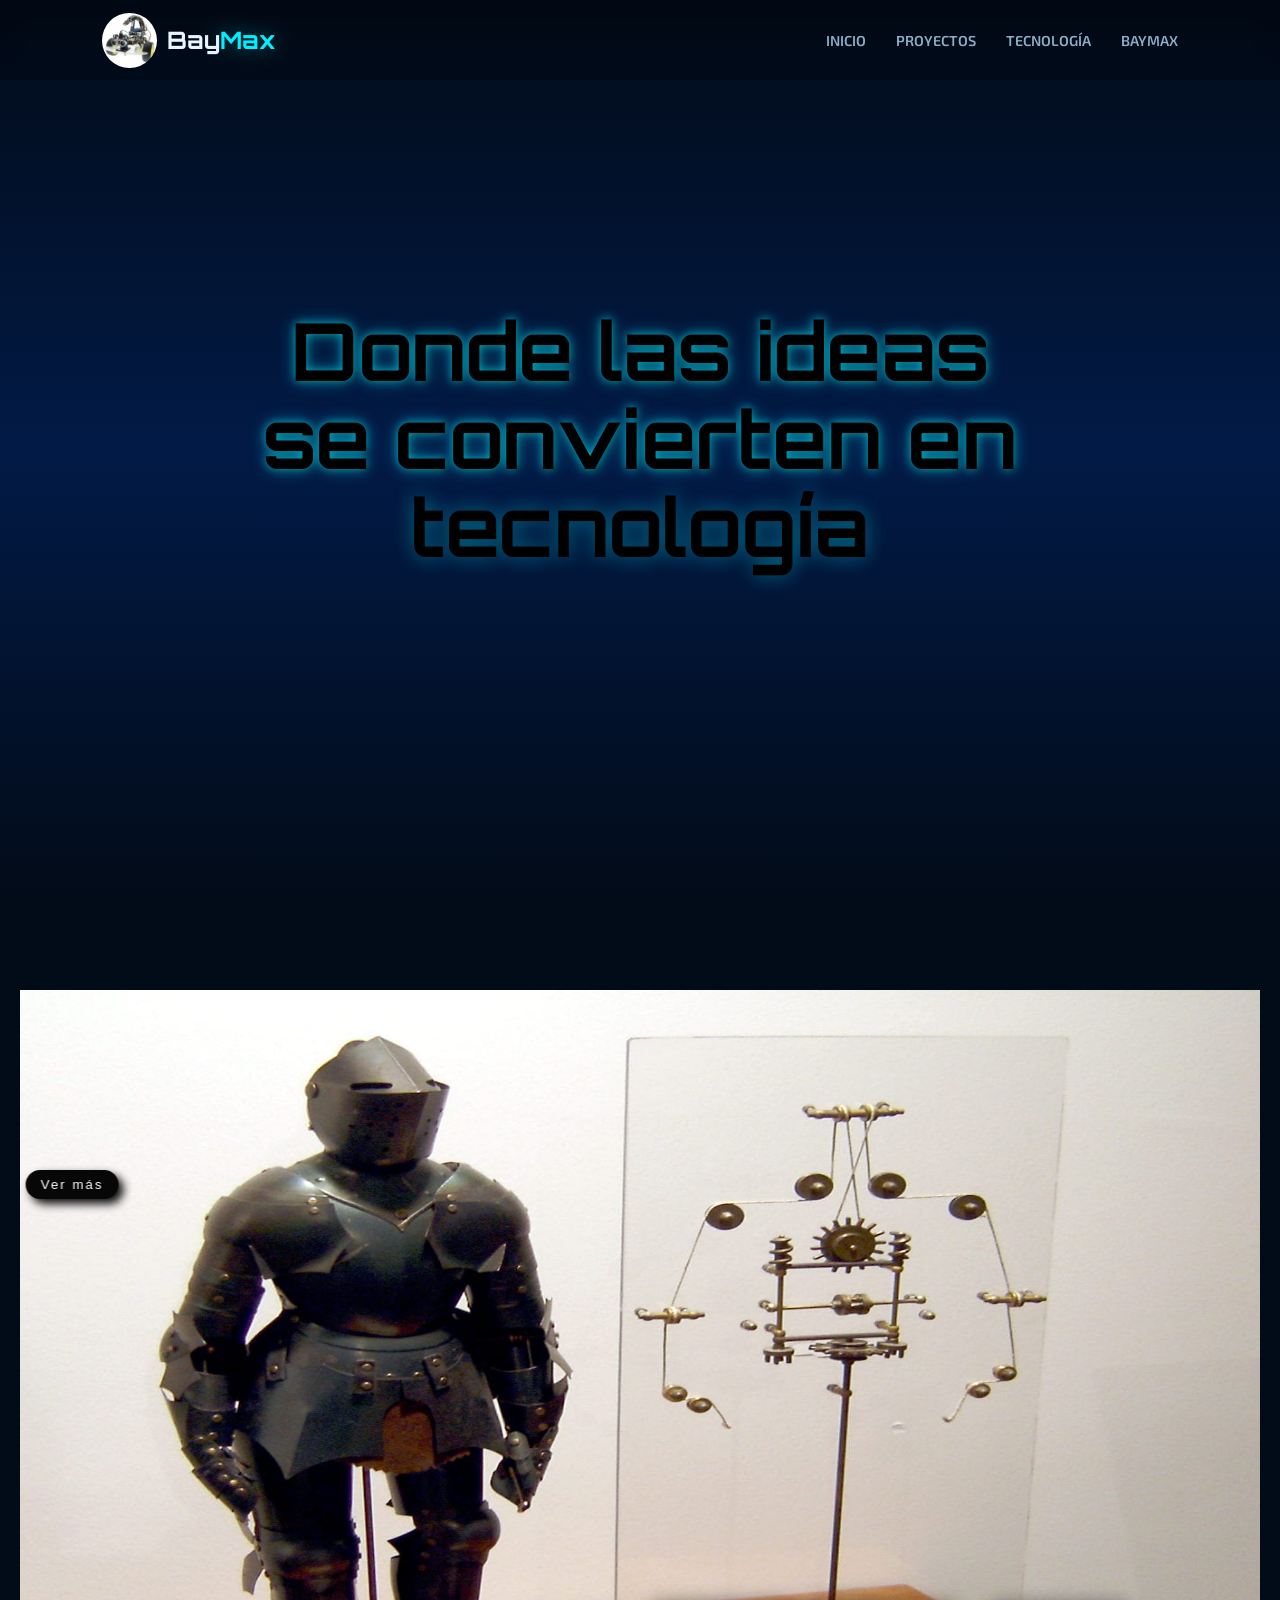
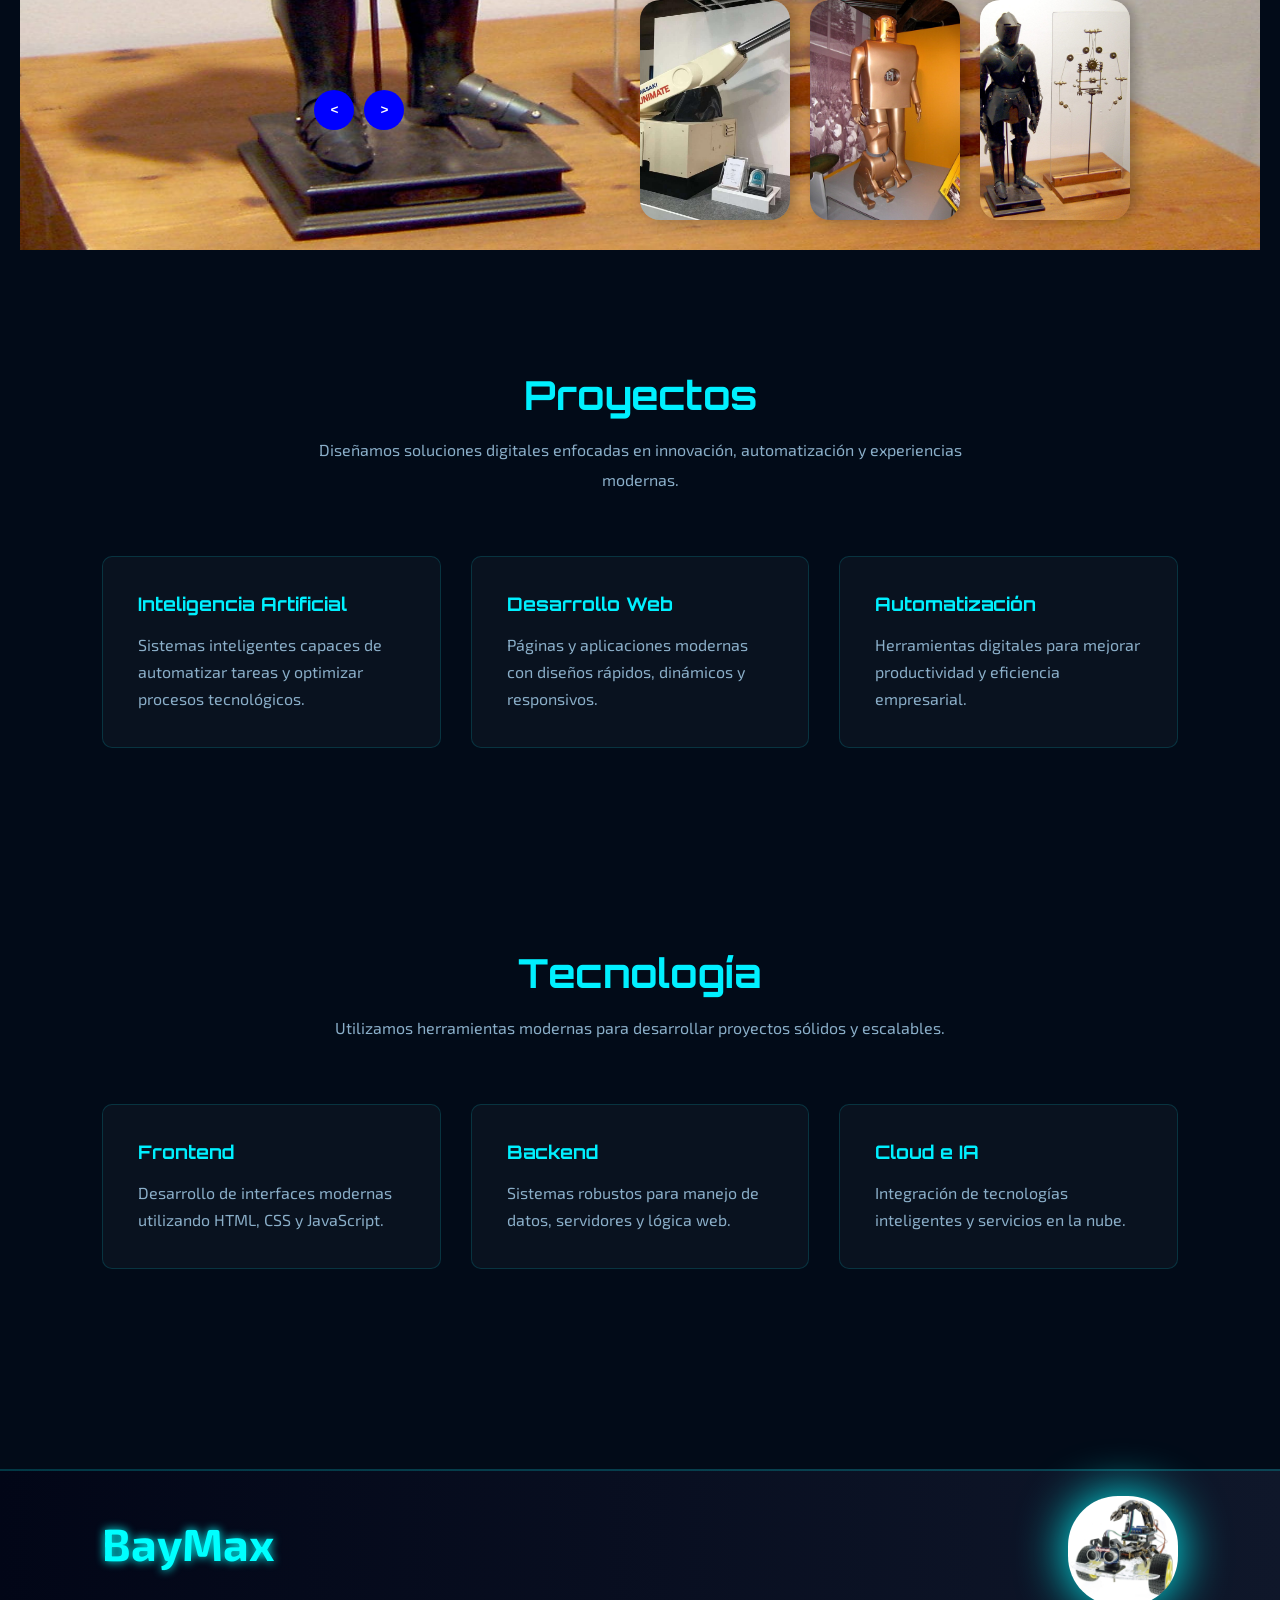
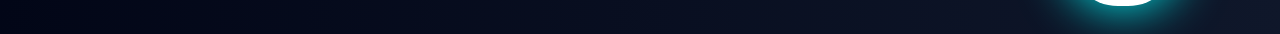
<file: index.html>
<!DOCTYPE html>
<html lang="es">

<head>
    <meta charset="UTF-8">
    <meta name="viewport" content="width=device-width, initial-scale=1.0">
    <title>BayMax</title>
    <link rel="stylesheet" href="css/style.css">
    <link href="https://fonts.googleapis.com/css2?family=Orbitron:wght@400;700;900&family=Exo+2:wght@300;400;600&display=swap" rel="stylesheet">
</head>

<body>

    <header class="hero">
        <div class="overlay"></div>
        <!-- MENÚ -->
        <div class="menu">
            <div class="logo">
                <a href="index.html" class="logo">
                <img src="img/logo.jpeg" alt="Logo">
                </a>
                <h2>Bay<span>Max</span></h2>
            </div>
            <div class="links">
                <a href="index.html">Inicio</a>
                <a href="#proyectos">Proyectos</a>
                <a href="#tecnologia">Tecnología</a>
                <a href="baymax.html">BayMax</a>
            </div>
        </div>

        <!-- TEXTO PRINCIPAL -->
        <div class="contenido">
            <h1>
                Donde las ideas <br>
                se convierten en <span class="tecnologia">tecnología</span>
            </h1>
        </div>
        <video class="contenido-video" muted autoplay loop>
            <source src="video/hero.mp4" type="video/mp4"></source>
        </video>

    </header>

    <section class="carrusel">
        <section class="carrusel">

    <div class="slider">

        <div class="list">

            <!-- ITEM 1 -->
            <div class="item">

                <img src="img/r1.jpeg" alt="">

                <div class="content">

                    <div class="title">
                        Robot
                    </div>

                    <div class="type">
                        
                    </div>

                    <div class="description">
                      El primer diseño de autómata humanoide: El Caballero de Leonardo.
                    </div>

                    <div class="button">
                        <button>Ver más</button>
                    </div>

                </div>

            </div>

            <!-- ITEM 2 -->
            <div class="item">

                <img src="img/r2.jpeg" alt="">

                <div class="content">

                    <div class="title">
                        Robot
                    </div>

                    <div class="type">
                        
                    </div>

                    <div class="description">
                        El primer robot industrial: Unimate
                    </div>

                    <div class="button">
                        <button>Ver más</button>
                    </div>

                </div>

            </div>

            <!-- ITEM 3 -->
            <div class="item">

                <img src="img/r3.jpeg" alt="">

                <div class="content">

                    <div class="title">
                        Robot
                    </div>

                    <div class="type">
                    </div>

                    <div class="description">
                        El primer robot humanoide moderno: Elektro
                    </div>

                    <div class="button">
                        <button>Ver más</button>
                    </div>
               </div>
            </div>
        </div>
        <!-- MINIATURAS -->
        <div class="thumbnail">
            <div class="item">
                <img src="img/r1.jpeg" alt="">
            </div>

            <div class="item">
                <img src="img/r2.jpeg" alt="">
            </div>

            <div class="item">
                <img src="img/r3.jpeg" alt="">
            </div>

        </div>
        <!-- BOTONES -->
        <div class="nextPrevArrows">

            <button class="prev"><</button>
            <button class="next">></button>
        </div>
    </div>
</section>
    </section>

    
    <!-- PROYECTOS -->
    <section class="informacion" id="proyectos">

        <div class="titulo">
            <h2>Proyectos</h2>
            <p>
                Diseñamos soluciones digitales enfocadas en innovación,
                automatización y experiencias modernas.
            </p>
        </div>
        <div class="contenedor">
            <div class="caja">
                <h3>Inteligencia Artificial</h3>

                <p>
                    Sistemas inteligentes capaces de automatizar tareas
                    y optimizar procesos tecnológicos.
                </p>
            </div>

            <div class="caja">
                               <h3>Desarrollo Web</h3>

                <p>
                    Páginas y aplicaciones modernas con diseños rápidos,
                    dinámicos y responsivos.
                </p>
            </div>
            <div class="caja">
                <h3>Automatización</h3>

                <p>
                    Herramientas digitales para mejorar productividad
                    y eficiencia empresarial.
                </p>
            </div>
        </div>
    </section>

    <!-- TECNOLOGÍA -->
    <section class="informacion" id="tecnologia">
        <div class="titulo">
            <h2>Tecnología</h2>
            <p>
                Utilizamos herramientas modernas para desarrollar
                proyectos sólidos y escalables.
            </p>
        </div>
        <div class="contenedor">
            <div class="caja">
                <h3>Frontend</h3>
                <p>
                    Desarrollo de interfaces modernas utilizando HTML,
                    CSS y JavaScript.
                </p>
            </div>
            <div class="caja">
                <h3>Backend</h3>
                <p>
                    Sistemas robustos para manejo de datos,
                    servidores y lógica web.
                </p>
            </div>
            <div class="caja">
                <h3>Cloud e IA</h3>
                <p>
                    Integración de tecnologías inteligentes
                    y servicios en la nube.
                </p>
            </div>
        </div>
    </section>
    
    <footer class="footer">

    <div class="footer-contenido">
        <div class="footer-texto">
            <h2>BayMax</h2>
        </div>

        <div class="footer-img">

            <img src="img/logo.jpeg" alt="BayMax">
        </div>
    </div>
</footer>
    <script src="js/app.js"></script>
</body>
</html>
</file>
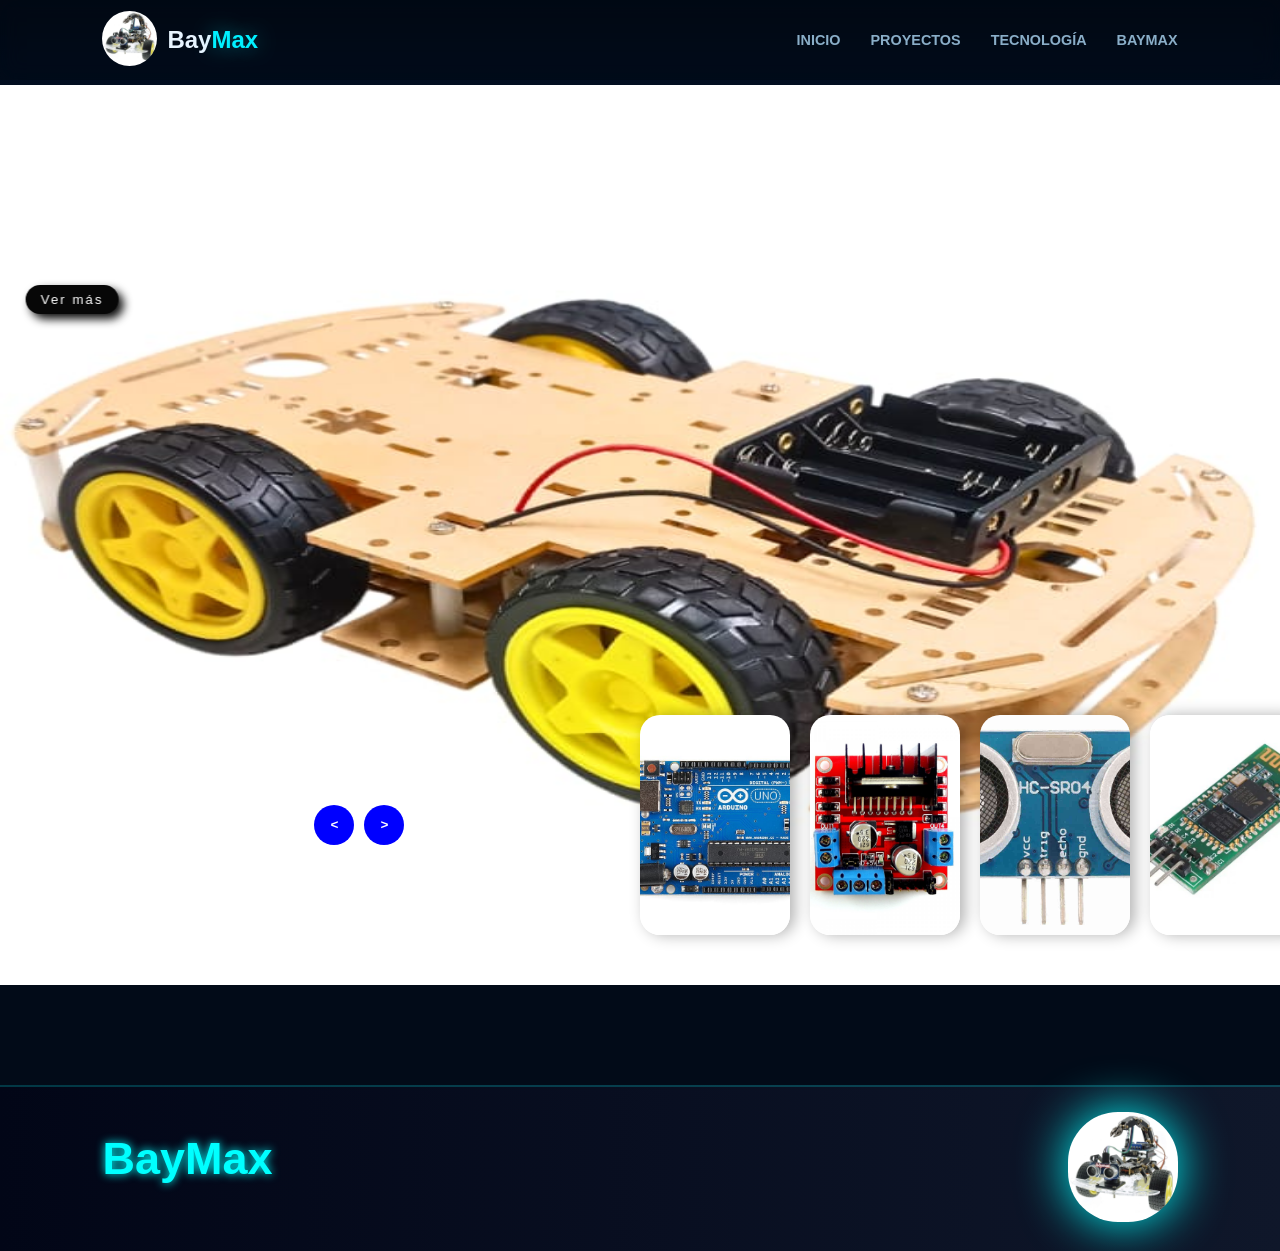
<file: baymax.html>
<!DOCTYPE html>
<html lang="en">
<head>
    <meta charset="UTF-8">
    <meta name="viewport" content="width=device-width, initial-scale=1.0">
    <title>BayMax</title>
    <link rel="stylesheet" href="css/baymax.css">
</head>
<body>
    <header class="hero">
        <div class="overlay"></div>
        <!-- MENÚ -->
        <div class="menu">
            <div class="logo">
                <a href="index.html">
                <img src="img/logo.jpeg" alt="Logo">
                </a>
                <h2>Bay<span>Max</span></h2>
            </div>
            <div class="links">
                <a href="index.html">Inicio</a>
                <a href="index.html">Proyectos</a>
                <a href="index.html">Tecnología</a>
                <a href="baymax.html">BayMax</a>
            </div>
        </div>
    </header>
        
    <section class="carrusel">
        <section class="carrusel">

    <div class="slider">

        <div class="list">

            <!-- ITEM 1 -->
            <div class="item">

                <img src="img/f1.jpeg" alt="">

                <div class="content">

                    <div class="title">
                        Chasis de Robot 4WD (4 ruedas)
                    </div>

                    <div class="type">
                        
                    </div>

                    <div class="description">
                      Un chasis 4WD es la estructura principal del robot. Incluye una base de acrílico resistente, cuatro motores DC y cuatro ruedas, lo que brinda mayor estabilidad, fuerza y equilibrio al desplazarse. Este tipo de chasis permite que el robot tenga mejor tracción y soporte más peso que uno de 2 ruedas. <br>
                      *Características:* <br>
                        * Base resistente y ligera. <br>
                        * Incluye 4 motores DC. <br>
                        * Mayor estabilidad y potencia. <br>
                        * Ideal para proyectos de robótica móvil. <br>
                    </div>

                    <div class="button">
                        <button>Ver más</button>
                    </div>

                </div>

            </div>

            <!-- ITEM 2 -->
            <div class="item">

                <img src="img/f2.jpeg" alt="">

                <div class="content">

                    <div class="title">
                        Arduino Uno R3
                    </div>

                    <div class="type">
                        
                    </div>

                    <div class="description">
                        El Arduino Uno R3 es la tarjeta principal que controla todo el funcionamiento del robot. Se encarga de recibir información de los sensores y enviar instrucciones a los motores y módulos conectados. <br>
                        *Características:* <br> 
                        * Microcontrolador ATmega328P. <br>
                        * Fácil de programar. <br>
                        * Compatible con muchos sensores y módulos. <br>
                        * Alimentación por USB o batería. <br>
                    </div>

                    <div class="button">
                        <button>Ver más</button>
                    </div>

                </div>

            </div>

            <!-- ITEM 3 -->
            <div class="item">

                <img src="img/f3.jpeg" alt="">

                <div class="content">

                    <div class="title">
                        Puente H L298N
                    </div>

                    <div class="type">
                    </div>

                    <div class="description">
                        El módulo L298N permite controlar la dirección y velocidad de los motores del robot. Funciona como intermediario entre el Arduino y los motores, ya que el Arduino no puede alimentar motores directamente. <br>
                        *Características:* <br>
                        * Control de motores DC y motores paso a paso. <br>
                        * Permite avanzar, retroceder y girar. <br>
                        * Control de velocidad mediante PWM. <br>
                        * Compatible con proyectos de robótica. <br>

                    </div>

                    <div class="button">
                        <button>Ver más</button>
                    </div>
               </div>
            </div>
            <!-- ITEM 4 -->
            <div class="item">

                <img src="img/f4.jpeg" alt="">

                <div class="content">

                    <div class="title">
                        Sensor Ultrasonido HC-SR04
                    </div>

                    <div class="type">
                    </div>

                    <div class="description">
                        El sensor HC-SR04 permite medir distancias utilizando ondas ultrasónicas. Es usado para detectar obstáculos y evitar choques durante el movimiento del robot. <br>
                        *Características:* <br>
                        * Detecta objetos a distancia. <br>
                        * Alta precisión. <br>
                        * Fácil conexión con Arduino. <br>
                        * Ideal para robots autónomos. <br>

                    </div>

                    <div class="button">
                        <button>Ver más</button>
                    </div>
               </div>
            </div>
            <!-- ITEM 5 -->
            <div class="item">

                <img src="img/f5.jpeg" alt="">

                <div class="content">

                    <div class="title">
                        Puente H L298N
                    </div>

                    <div class="type">
                    </div>

                    <div class="description">
                        El módulo L298N permite controlar la dirección y velocidad de los motores del robot. Funciona como intermediario entre el Arduino y los motores, ya que el Arduino no puede alimentar motores directamente. <br>
                        *Características:* <br>
                        * Control de motores DC y motores paso a paso. <br>
                        * Permite avanzar, retroceder y girar. <br>
                        * Control de velocidad mediante PWM. <br>
                        * Compatible con proyectos de robótica. <br>

                    </div>

                    <div class="button">
                        <button>Ver más</button>
                    </div>
               </div>
            </div>
            <!-- ITEM 6 -->
            <div class="item">

                <img src="img/f6.jpeg" alt="">

                <div class="content">

                    <div class="title">
                        Módulo Bluetooth HC-05
                    </div>

                    <div class="type">
                    </div>

                    <div class="description">
                        El HC-05 permite controlar el robot desde un teléfono celular mediante conexión Bluetooth. Facilita el envío y recepción de datos inalámbricamente. <br>
                        *Características:* <br>
                        * Comunicación inalámbrica Bluetooth. <br>
                        * Compatible con Android. <br>
                        * Fácil configuración. <br>
                        * Alcance aproximado de 10 metros. <br>
                    </div>

                    <div class="button">
                        <button>Ver más</button>
                    </div>
               </div>
            </div>
            <!-- ITEM 7 -->
            <div class="item">

                <img src="img/f7.jpeg" alt="">

                <div class="content">

                    <div class="title">
                        Servomotor SG90
                    </div>

                    <div class="type">
                    </div>

                    <div class="description">
                        El servomotor SG90 es un motor pequeño que puede girar en ángulos específicos con gran precisión. En este proyecto se utiliza para mover el sensor ultrasónico hacia los lados. <br>
                        *Características:* <br>
                        * Movimiento preciso. <br>
                        * Rotación de hasta 180°. <br>
                        * Tamaño compacto. <br>
                        * Bajo consumo de energía. <br>
                    </div>

                    <div class="button">
                        <button>Ver más</button>
                    </div>
               </div>
            </div>
            <!-- ITEM 8-->
            <div class="item">

                <img src="img/f8.jpeg" alt="">

                <div class="content">

                    <div class="title">
                        Portapilas para Baterías 18650
                    </div>

                    <div class="type">
                    </div>

                    <div class="description">
                        El portapilas sirve para sostener y conectar las baterías recargables que alimentan el robot de manera segura. <br>
                        *Características:* <br>
                        * Espacio para 2 baterías 18650. <br>
                        * Fácil conexión. <br>
                        * Diseño compacto. <br>
                        * Alimentación estable para el proyecto. <br>

                    </div>

                    <div class="button">
                        <button>Ver más</button>
                    </div>
               </div>
            </div>
            <!-- ITEM 9 -->
            <div class="item">

                <img src="img/f9.jpeg" alt="">

                <div class="content">

                    <div class="title">
                         Baterías Li-ion 18650
                    </div>

                    <div class="type">
                    </div>

                    <div class="description">
                        Las baterías 18650 son baterías recargables de ion-litio que proporcionan energía suficiente para mover los motores y alimentar los componentes electrónicos del robot. <br>
                        *Características:* <br>
                        * Recargables. <br>
                        * Mayor duración. <br>
                        * Buena capacidad energética. <br>
                        * Ideales para proyectos de robótica. <br>


                    </div>

                    <div class="button">
                        <button>Ver más</button>
                    </div>
               </div>
            </div>
            <!-- ITEM 10 -->
            <div class="item">

                <img src="img/f10.jpeg" alt="">

                <div class="content">

                    <div class="title">
                         Kit de Cables Jumper
                    </div>

                    <div class="type">
                    </div>

                    <div class="description">
                        Los cables jumper permiten conectar los componentes electrónicos entre sí sin necesidad de soldadura. Son esenciales para realizar las conexiones en protoboard y módulos. <br>
                        *Características:* <br>
                        * Fácil instalación. <br>
                        * Diferentes tipos de conexión. <br>
                        * Reutilizables. <br>
                        * Ideales para prototipos electrónicos. <br> 
                    </div>

                    <div class="button">
                        <button>Ver más</button>
                    </div>
               </div>
            </div>
        </div>
        <!-- MINIATURAS -->
        <div class="thumbnail">
            <div class="item">
                <img src="img/f1.jpeg" alt="">
            </div>
            <div class="item">
                <img src="img/f2.jpeg" alt="">
            </div>
            <div class="item">
                <img src="img/f3.jpeg" alt="">
            </div>
            <div class="item">
                <img src="img/f4.jpeg" alt="">
            </div>
            <div class="item">
                <img src="img/f5.jpeg" alt="">
            </div>
            <div class="item">
                <img src="img/f6.jpeg" alt="">
            </div>
            <div class="item">
                <img src="img/f7.jpeg" alt="">
            </div>
            <div class="item">
                <img src="img/f8.jpeg" alt="">
            </div>
            <div class="item">
                <img src="img/f9.jpeg" alt="">
            </div>
            <div class="item">
                <img src="img/f10.jpeg" alt="">
            </div>

        </div>
        <!-- BOTONES -->
        <div class="nextPrevArrows">

            <button class="prev"><</button>
            <button class="next">></button>
        </div>
    </div>
 </section>

    <footer class="footer">

    <div class="footer-contenido">
        <div class="footer-texto">
            <h2>BayMax</h2>
        </div>

        <div class="footer-img">

            <img src="img/logo.jpeg" alt="BayMax">
        </div>
    </div>
    </footer>
    <script src="js/baymax.js"></script>
</body>
</html>
</file>
<file: css/style.css>
:root {
  --cyan: #00f0ff;
  --blue: #0057ff;
  --dark: #020b18;
  --gray: #8aaec8;
  --white: #e8f4ff;
    --shadow: 0 0 20px rgba(0, 240, 255, 0.4);
} 

* {
    margin: 0;
    padding: 0;
    box-sizing: border-box;
}

body {
    background: var(--dark);
    color: var(--white);
    font-family: 'Exo 2', sans-serif;
}

html {
    scroll-behavior: smooth;
}

/* CAPA OSCURA */
.overlay {
    width: 100%;
    height: 100%;

    background: linear-gradient(
        rgba(2, 11, 24, 0.8),
        rgba(0, 87, 255, 0.2),
        rgba(2, 11, 24, 0.9)
    );

    position: absolute;
    top: 0;
    left: 0;
}

.menu {
    width: 100%;
    height: 80px;
    padding: 0 8%;
    display: flex;
    justify-content: space-between;
    align-items: center;
    position: relative;
    z-index: 10;
    background: rgba(0, 0, 0, 0.2);
    backdrop-filter: blur(10px);
}


/* LOGO */

.logo {
    display: flex;
    align-items: center;
    gap: 10px;
    cursor: pointer
}

.logo img {
    width: 55px;
    border-radius: 50px;
}

.logo h2 {
    font-family: 'Orbitron', sans-serif;
    font-size: 1.5rem;
}

.logo span {
    color: var(--cyan);
    text-shadow: var(--shadow);
}

.links {
    display: flex;
    gap: 30px;
}

.links a {
    color: var(--gray);

    text-decoration: none;
    text-transform: uppercase;

    font-size: 0.9rem;
    font-weight: 600;

    transition: 0.3s;
}

.links a:hover {
    color: var(--cyan);
}

.contenido {
    width: 100%;
    max-width: 700px;

    padding: 120px 8%;

    position: relative;
    z-index: 5;
}

.subtitulo {
    color: var(--cyan);

    font-family: 'Orbitron', sans-serif;

    font-size: 0.8rem;
    letter-spacing: 3px;
    text-transform: uppercase;

    margin-bottom: 20px;
}


/* TÍTULO */

.contenido h1 {
  font-family: 'Orbitron', sans-serif;
  color: black;
  font-size: 5rem;
  line-height: 1.1;
  margin-bottom: 25px;
} 

.contenido h1 span {
  text-shadow: var(--shadow);
} 

.descripcion {
  color: var(--gray);
  font-size: 1rem;
  line-height: 1.8;
  margin-bottom: 35px;
}

/* BOTONES */

.botones {
    display: flex;
    gap: 20px;
}

.btn1,
.btn2 {
  padding: 14px 28px;
  text-decoration: none;
  text-transform: uppercase;
  font-size: 0.8rem;
  font-weight: bold;
  border-radius: 5px;
  transition: 0.3s;
}


/* BOTÓN PRINCIPAL */

.btn1 {
    background: var(--cyan);
    color: var(--dark);
}

.btn1:hover {
    transform: translateY(-4px);
    box-shadow: var(--shadow);
}

.hero{
  position: relative;
}

.hero video{
  width: 100%;
  display: block;
  margin-left: 10px;
  position: relative;
  z-index: 1;
} 

.contenido-hero h1{
    font-size: 4rem;
    max-width: 600px;
}

/* BOTÓN SECUNDARIO */

.btn2 {
    border: 1px solid var(--cyan);
    color: var(--cyan);
}

.btn2:hover {
    background: rgba(0, 240, 255, 0.1);
    transform: translateY(-4px);
}


/* CARRUSEL */

.carrusel {
  width: 100%;
  height: 100vh;
  background: var(--dark);
}


/* SECCIONES */

.informacion {
  padding: 100px 8%;
}


/* TÍTULOS */

.titulo {
  text-align: center;
  margin-bottom: 60px;
}

.titulo h2 {
    font-family: 'Orbitron', sans-serif;

    font-size: 2.5rem;

    color: var(--cyan);

    margin-bottom: 15px;
}

.titulo p {
    max-width: 700px;
    margin: auto;
    color: var(--gray);
    line-height: 1.9;
}


/* CONTENEDOR */

.contenedor {
    display: grid;
    grid-template-columns: repeat(3, 1fr);
    gap: 30px;
}


/* CAJAS */

.caja {
    padding: 35px;

    background: rgba(255, 255, 255, 0.03);

    border: 1px solid rgba(0, 240, 255, 0.15);
    border-radius: 10px;

    transition: 0.3s;
}

.caja:hover {
    transform: translateY(-5px);

    border-color: var(--cyan);

    box-shadow: 0 0 20px rgba(0, 240, 255, 0.15);
}

.caja h3 {
    color: var(--cyan);

    font-family: 'Orbitron', sans-serif;

    margin-bottom: 15px;
}

.caja p {
    color: var(--gray);
    line-height: 1.7;
}


/* RESPONSIVE */

@media (max-width: 900px) {

    .contenido h1 {
        font-size: 3.5rem;
    }

    .contenedor {
        grid-template-columns: 1fr;
    }

    .botones {
        flex-direction: column;
    }
}
  

@media (max-width: 600px) {

    .menu {
        flex-direction: column;
        height: auto;

        padding: 20px;
        gap: 15px;
    }

    .links {
        gap: 15px;
    }

    .contenido {
        padding-top: 80px;
    }

    .contenido h1 {
        font-size: 2.5rem;
    }

    .titulo h2 {
        font-size: 2rem;
    }
} 

/* ANIMACIONES */

@keyframes aparecer {

    from {
        opacity: 0;
        transform: translateY(40px);
    }

    to {
        opacity: 1;
        transform: translateY(0);
    }
}


/* EFECTOS */

.subtitulo {
    opacity: 0;
    animation: aparecer 1s ease forwards;
}

.contenido h1 {
    opacity: 0;
    animation: aparecer 1s ease forwards;
    animation-delay: 0.4s;
}

.descripcion {
    opacity: 0;
    animation: aparecer 1s ease forwards;
    animation-delay: 0.8s;
}

.botones {
  opacity: 0;
  animation: aparecer 1s ease forwards;
  animation-delay: 1.2s;
}  


/*Carrousel */
.slider {
  width: 100vw;
  height: 100vh;
  overflow: hidden;
  margin-top: 70px;
  position: relative;
} 
 
.slider .list .item {
  position: absolute;
  inset: 0 0 0 0;   
} 

.slider .list .item img {
  width: 100%;
  height: 100%;
  object-position: center;
  padding: 20px;
  object-position: top;
}    

.slider .list .item .content {
  position: absolute;
  top: 20%;
  width: 1140px;
  max-width: 80%;
  left: 50%;
  transform: translateX(-60%);
  padding-right: 30%;
  box-sizing: border-box;
  color: #00f0ff;
  text-shadow: 0 5px 5px #0004;
  filter: drop-shadow(5px 5px 5px rgb(11, 11, 11)); 
} 

.slider .list .item .content .title,
.slider .list .item .content .type {
  font-size: 5em;
  font-weight: bold;
  line-height: 1.3em; 
  display: none; 
  background-color: rgb(0, 0, 0, 0.4);
} 

.slider .list .item .content .type {
  color: #fff;
  display: none;
  background-color: rgb(0, 0, 0, 0.4);
} 

.slider .list .item .content .description{
  font-size: 19px; 
  color: #fff;  
  display: none;
  background-color: rgb(0, 0, 0, 0.4);
}  

.slider .list .item .content .button {
  margin-top: 20px;
} 

.slider .list .item .content .button button{
  border: none;
  background-color: #070707;
  color: #fff;
  padding: 7px 15px;
  font-family: "Poppins", sans-serif;
  font-weight: 500;
  cursor: pointer;
  letter-spacing: 2px;
  transition: 0.4s;
  border-radius: 70px; 
} 

.slider .list .item .content .button button:hover {
  background-color: blue;
  color: #fff1f1; 
  box-shadow: -3px 2px 1px 1px #2ad2f8;
}

.thumbnail {
  display: flex;
  gap: 20px;
  position: absolute;
  bottom: 50px;
  left: 50%;
  width: max-content;
  z-index: 100;
} 

.thumbnail .item {
  width: 150px;
  height: 220px;
  flex-shrink: 0;
  position: relative;
} 

.thumbnail .item img {     /* imagenes que falta darle el margen*/
  width: 100%; 
  height: 100%;
  object-fit: cover;
  border-radius: 20px;
  box-shadow: 5px 0 15px rgba(0, 0, 0, 0.3); 
  display: grid;
} 

.nextPrevArrows {
  position: absolute;
  top: 80%;
  right: 52%;
  z-index: 100;
  width: 300px;
  max-width: 30%;
  display: flex;
  gap: 10px;
  align-items: center;
}

.nextPrevArrows button {
  width: 40px;
  height: 40px;
  border-radius: 50%;
  background-color: blue;
  border: none;
  color: white;
  font-family: monospace;
  font-weight: bold;
  cursor: pointer;
  transition: 0.5s;
}

.nextPrevArrows button:hover {
  background-color: rgb(150, 231, 252);
  color:#000;
}

.slider .list .item:nth-child(1) {
  z-index: 1;
} 

.slider .list .item:nth-child(1) .content .title,
.slider .list .item:nth-child(1) .content .type,
.slider .list .item:nth-child(1) .content .description,
.slider .list .item:nth-child(1) .content .button {
  transform: translateY(50px);
  filter: blur(20px);
  opacity: 0;
  animation: showContent 0.5s 1s linear 1 forwards;
}

@keyframes showContent {
  to{
    transform: translateY(0px);
    filter: blur(00px);
    opacity: 1;
  } 
} 

.slider .list .item:nth-child(1) .content .title {
  animation-delay: 0.4s;
} 
.slider .list .item:nth-child(1) .content .type {
  animation-delay: 0.6s;
} 
.slider .list .item:nth-child(1) .content .description {
  animation-delay: 0.8s;
} 
.slider .list .item:nth-child(1) .content .button {
  animation-delay: 1s;
}  

/* animacion de las cartitas derec */
.slider.next .list .item:nth-child(1) img {
  width: 130px;
  height: 220px;
  position: absolute;
  bottom: 40px;
  left: 40%;
  border-radius: 40px; 
  animation: showImage 0.5s linear 1 forwards;
} 

@keyframes showImage {
  to{
    bottom: 0;
    left: 0;
    width: 100%;
    height: 100%;
    border-radius: 0;
  }
} 

.slider.next .thumbnail .item:nth-last-child(1){
  overflow: hidden;
  animation: showThumbnail 0.5s linear 1 forwards;
} 
.slider.prev .list .item img{
  z-index: 100;
} 

@keyframes showThumbnail {
  from{
    width: 0;
    opacity: 0;
  }
} 

.slider.next .thumbnail {
  animation: effectNext .6s linear 1 forwards;
}

@keyframes effectNext {
  from{
    transform: translateX(150px);
  }
} 

.slider.prev .list .item:nth-child(2){
  z-index: 2;
} 

.slider.prev .list .item:nth-child(2) img {
  position: absolute;
  bottom: 0;
  left: 0;
  animation: outFrame 0.5s linear 1 forwards;
} 

@keyframes outFrame {
  to{
    width: 150px;
    height: 220px;
    bottom: 50px;
    left: 50%;
    border-radius: 20px;
  }
} 

.slider.prev .thumbnail .item:nth-child(1) {
  overflow: hidden;
  opacity: 0;
  animation: showThumbnail .5s linear 1 forwards;
} 

.slider.prev .list .item:nth-child(1) .content .title,
.slider.prev .list .item:nth-child(1) .content .type,
.slider.prev .list .item:nth-child(1) .content .description,
.slider.prev .list .item:nth-child(1) .content .button {
  animation: contentOut 0.5s 1s linear 1 forwards;
} 

@keyframes contentOut {
  to{
    transform: translateY(-150px);
    filter: blur(20px);
    opacity: 0;
  }
} 

@media screen and (max-width: 678px){
  .slider .list .item .content {
    padding-right: 0;
  }


  .slider .list .item .content .title {
    font-size: 30px;
  }
}  

/* Cuando se haga clic, mostrar el contenido */
.slider .list .item .content.show .title,
.slider .list .item .content.show .type,
.slider .list .item .content.show .description {
  display: block;
}   

.footer{
  width: 100%;
  background:
  linear-gradient(
  to right,
   #020617,
   #0f172a
  );
  padding: 25px 8%;
  border-top:
  2px solid rgba(0,255,255,0.2);
  margin-top: 100px;
} 


.footer-contenido{
  display: flex;
  justify-content: space-between;
  align-items: center;
  flex-wrap: wrap;
  gap: 40px;
} 

.footer-texto{
  max-width: 500px;
} 

.footer-texto h2{
  font-size: 45px;
  color: cyan;
  margin-bottom: 20px;
  text-shadow: 0 0 10px cyan;
}   
 
.footer-texto p{
  color: #cbd5e1;
  line-height: 1.8;
  font-size: 17px;
}

/* el logo de la parte del footer */
.footer-img img{
  width: 110px;
  border-radius: 50px;
  filter:
  drop-shadow(0 0 25px cyan);
  animation: flotar 3s ease-in-out infinite;
}

@keyframes flotar{

    0%{
        transform: translateY(0);
    }

    50%{
        transform: translateY(-15px);
    }

    100%{
        transform: translateY(0);
    }

}

/* ===== RESPONSIVE ===== */

@media(max-width:768px){

    .footer-contenido{
        flex-direction: column;

        text-align: center;
    }

    .footer-img img{
        width: 220px;
    }

}




.hero {
  position: relative;
  width: 100%;
  min-height: 100vh; /* mejor que height fija */
  overflow: hidden;
}

.contenido-video {
  position: absolute;
  inset: 0; /* top/right/bottom/left */
  width: 100%;
  height: 100%;
  object-fit: cover;
  z-index: 0;
}

.contenido {
  position: absolute;
  top: 50%;
  left: 50%;
  transform: translate(-50%, -50%); /* centrado real */
  text-align: center;
  z-index: 2;
  color: #ffffff;
    text-shadow:
      0 0 8px rgba(0,229,255,.7),
      0 0 18px rgba(0,229,255,.4),
      2px 2px 6px rgba(0,0,0,.7);
  width: 90%;
  max-width: 900px;
  padding: 1rem;
}

/* Tablet */
@media (max-width: 768px) {
  .hero {
    min-height: 80vh;
  }

  .contenido {
    width: 92%;
    padding: 1rem;
    transform: translate(-50%, -50%);
  }
}

/* Celular */
@media (max-width: 480px) {
  .hero {
    min-height: 70vh;
  }

  .contenido {
    width: 95%;
    padding: 0.8rem;
    font-size: 0.95rem;
  }
}
</file>
<file: css/baymax.css>
* {
    margin: 0;
    padding: 0;
    box-sizing: border-box;
} 

body {
    background: var(--dark);
    color: var(--white);
    font-family: 'Exo 2', sans-serif;
}

:root {
    --cyan: #00f0ff;
    --blue: #0057ff;
    --dark: #020b18;
    --gray: #8aaec8;
    --white: #e8f4ff;
    --shadow: 0 0 20px rgba(0, 240, 255, 0.4);
}


/* CAPA OSCURA */
.overlay {
  width: 100%;
  height: 100%;
  background: linear-gradient(
        rgba(2, 11, 24, 0.8),
        rgba(0, 87, 255, 0.2),
        rgba(2, 11, 24, 0.9)
  );
  position: absolute;
  top: 0;
  left: 0;
} 

.menu {
    width: 100%;
    height: 80px;
    padding: 0 8%;
    display: flex;
    justify-content: space-between;
    align-items: center;
    position: relative;
    z-index: 10;
    background: rgba(0, 0, 0, 0.2);
    backdrop-filter: blur(10px);
}

/* LOGO */
.logo {
    display: flex;
    align-items: center;
    gap: 10px;
    cursor: pointer;
}

.logo img {
    width: 55px;
    border-radius: 50px;
}

.logo h2 {
    font-family: 'Orbitron', sans-serif;
    font-size: 1.5rem;
}

.logo span {
    color: var(--cyan);
    text-shadow: var(--shadow);
}

.links {
    display: flex;
    gap: 30px;
}

.links a {
    color: var(--gray);

    text-decoration: none;
    text-transform: uppercase;

    font-size: 0.9rem;
    font-weight: 600;

    transition: 0.3s;
}

.links a:hover {
    color: var(--cyan);
}

/*Carrousel */
.slider {
  width: 100vw;
  height: 100vh;
  overflow: hidden;
  margin-top: 5px;
  position: relative;
} 
 
.slider .list .item {
  position: absolute;
  inset: 0 0 0 0;   
} 

.slider .list .item img {
  width: 100%;
  height: 100%;
  object-position: center;
  object-position: top;
}     

.slider .list .item .content {
  position: absolute;
  top: 20%;
  width: 1140px;
  max-width: 80%;
  left: 50%;
  transform: translateX(-60%);
  padding-right: 30%;
  box-sizing: border-box;
  color: mediumorchid;
  text-shadow: 0 5px 5px #0004;
  filter: drop-shadow(5px 5px 5px rgb(11, 11, 11)); 
} 

.slider .list .item .content .title,
.slider .list .item .content .type {
  font-size: 5em;
  font-weight: bold;
  line-height: 1.3em; 
  display: none; 
  background-color: rgb(0, 0, 0, 0.4);
} 

.slider .list .item .content .type {
  color: #fff;
  display: none;
} 

.slider .list .item .content .description{
  font-size: 19px; 
  color: white;  
  display: none;
  background-color: rgb(0, 0, 0, 0.4);
}  

.slider .list .item .content .button {
  margin-top: 20px;
} 

.slider .list .item .content .button button{
  border: none;
  background-color: #070707;
  color: #fff;
  padding: 7px 15px;
  font-family: "Poppins", sans-serif;
  font-weight: 500;
  cursor: pointer;
  letter-spacing: 2px;
  transition: 0.4s;
  border-radius: 70px; 
} 

.slider .list .item .content .button button:hover {
  background-color: blue;
  color: #fff1f1; 
  box-shadow: -3px 2px 1px 1px #2ad2f8;
}

.thumbnail {
  display: flex;
  gap: 20px;
  position: absolute;
  bottom: 50px;
  left: 50%;
  width: max-content;
  z-index: 100;
} 

.thumbnail .item {
  width: 150px;
  height: 220px;
  flex-shrink: 0;
  position: relative;
} 

.thumbnail .item img {     /* imagenes que falta darle el margen*/
  width: 100%; 
  height: 100%;
  object-fit: cover;
  border-radius: 20px;
  box-shadow: 5px 0 15px rgba(0, 0, 0, 0.3); 
  display: grid;
} 

.nextPrevArrows {
  position: absolute;
  top: 80%;
  right: 52%;
  z-index: 100;
  width: 300px;
  max-width: 30%;
  display: flex;
  gap: 10px;
  align-items: center;
}

.nextPrevArrows button {
  width: 40px;
  height: 40px;
  border-radius: 50%;
  background-color: blue;
  border: none;
  color: white;
  font-family: monospace;
  font-weight: bold;
  cursor: pointer;
  transition: 0.5s;
}

.nextPrevArrows button:hover {
  background-color: rgb(150, 231, 252);
  color:#000;
}

.slider .list .item:nth-child(1) {
  z-index: 1;
} 

.slider .list .item:nth-child(1) .content .title,
.slider .list .item:nth-child(1) .content .type,
.slider .list .item:nth-child(1) .content .description,
.slider .list .item:nth-child(1) .content .button {
  transform: translateY(50px);
  filter: blur(20px);
  opacity: 0;
  animation: showContent 0.5s 1s linear 1 forwards;
}

@keyframes showContent {
  to{
    transform: translateY(0px);
    filter: blur(00px);
    opacity: 1;
  } 
} 

.slider .list .item:nth-child(1) .content .title {
  animation-delay: 0.4s;
} 
.slider .list .item:nth-child(1) .content .type {
  animation-delay: 0.6s;
} 
.slider .list .item:nth-child(1) .content .description {
  animation-delay: 0.8s;
} 
.slider .list .item:nth-child(1) .content .button {
  animation-delay: 1s;
}  

/* animacion de las cartitas derec */
.slider.next .list .item:nth-child(1) img {
  width: 130px;
  height: 220px;
  position: absolute;
  bottom: 40px;
  left: 40%;
  border-radius: 40px; 
  animation: showImage 0.5s linear 1 forwards;
} 

@keyframes showImage {
  to{
    bottom: 0;
    left: 0;
    width: 100%;
    height: 100%;
    border-radius: 0;
  }
} 

.slider.next .thumbnail .item:nth-last-child(1){
  overflow: hidden;
  animation: showThumbnail 0.5s linear 1 forwards;
} 
.slider.prev .list .item img{
  z-index: 100;
} 

@keyframes showThumbnail {
  from{
    width: 0;
    opacity: 0;
  }
} 

.slider.next .thumbnail {
  animation: effectNext .6s linear 1 forwards;
}

@keyframes effectNext {
  from{
    transform: translateX(150px);
  }
} 

.slider.prev .list .item:nth-child(2){
  z-index: 2;
} 

.slider.prev .list .item:nth-child(2) img {
  position: absolute;
  bottom: 0;
  left: 0;
  animation: outFrame 0.5s linear 1 forwards;
} 

@keyframes outFrame {
  to{
    width: 150px;
    height: 220px;
    bottom: 50px;
    left: 50%;
    border-radius: 20px;
  }
} 

.slider.prev .thumbnail .item:nth-child(1) {
  overflow: hidden;
  opacity: 0;
  animation: showThumbnail .5s linear 1 forwards;
} 

.slider.prev .list .item:nth-child(1) .content .title,
.slider.prev .list .item:nth-child(1) .content .type,
.slider.prev .list .item:nth-child(1) .content .description,
.slider.prev .list .item:nth-child(1) .content .button {
  animation: contentOut 0.5s 1s linear 1 forwards;
} 

@keyframes contentOut {
  to{
    transform: translateY(-150px);
    filter: blur(20px);
    opacity: 0;
  }
} 

@media screen and (max-width: 678px){
  .slider .list .item .content {
    padding-right: 0;
  }


  .slider .list .item .content .title {
    font-size: 30px;
  }
}  

/* Cuando se haga clic, mostrar el contenido */
.slider .list .item .content.show .title,
.slider .list .item .content.show .type,
.slider .list .item .content.show .description {
  display: block;
}   

.footer{
  width: 100%;
  background:
  linear-gradient(
  to right,
   #020617,
   #0f172a
  );
  padding: 25px 8%;
  border-top:
  2px solid rgba(0,255,255,0.2);
  margin-top: 100px;
} 


.footer-contenido{
  display: flex;
  justify-content: space-between;
  align-items: center;
  flex-wrap: wrap;
  gap: 40px;
} 

.footer-texto{
  max-width: 500px;
} 

.footer-texto h2{
  font-size: 45px;
  color: cyan;
  margin-bottom: 20px;
  text-shadow: 0 0 10px cyan;
}   
 
.footer-texto p{
  color: #cbd5e1;
  line-height: 1.8;
  font-size: 17px;
}

/* el logo de la parte del footer */
.footer-img img{
  width: 110px;
  border-radius: 50px;
  filter:
  drop-shadow(0 0 25px cyan);
  animation: flotar 3s ease-in-out infinite;
}

@keyframes flotar{

    0%{
        transform: translateY(0);
    }

    50%{
        transform: translateY(-15px);
    }

    100%{
        transform: translateY(0);
    }

}

/* ===== RESPONSIVE ===== */

@media(max-width:768px){

    .footer-contenido{
        flex-direction: column;

        text-align: center;
    }

    .footer-img img{
        width: 220px;
    }

} 

@media (max-width: 600px) {

    .menu {
        flex-direction: column;
        height: auto;

        padding: 20px;
        gap: 15px;
    }

    .links {
        gap: 15px;
    }

    .contenido {
        padding-top: 80px;
    }

    .contenido h1 {
        font-size: 2.5rem;
    }

    .titulo h2 {
        font-size: 2rem;
    }
}
</file>
